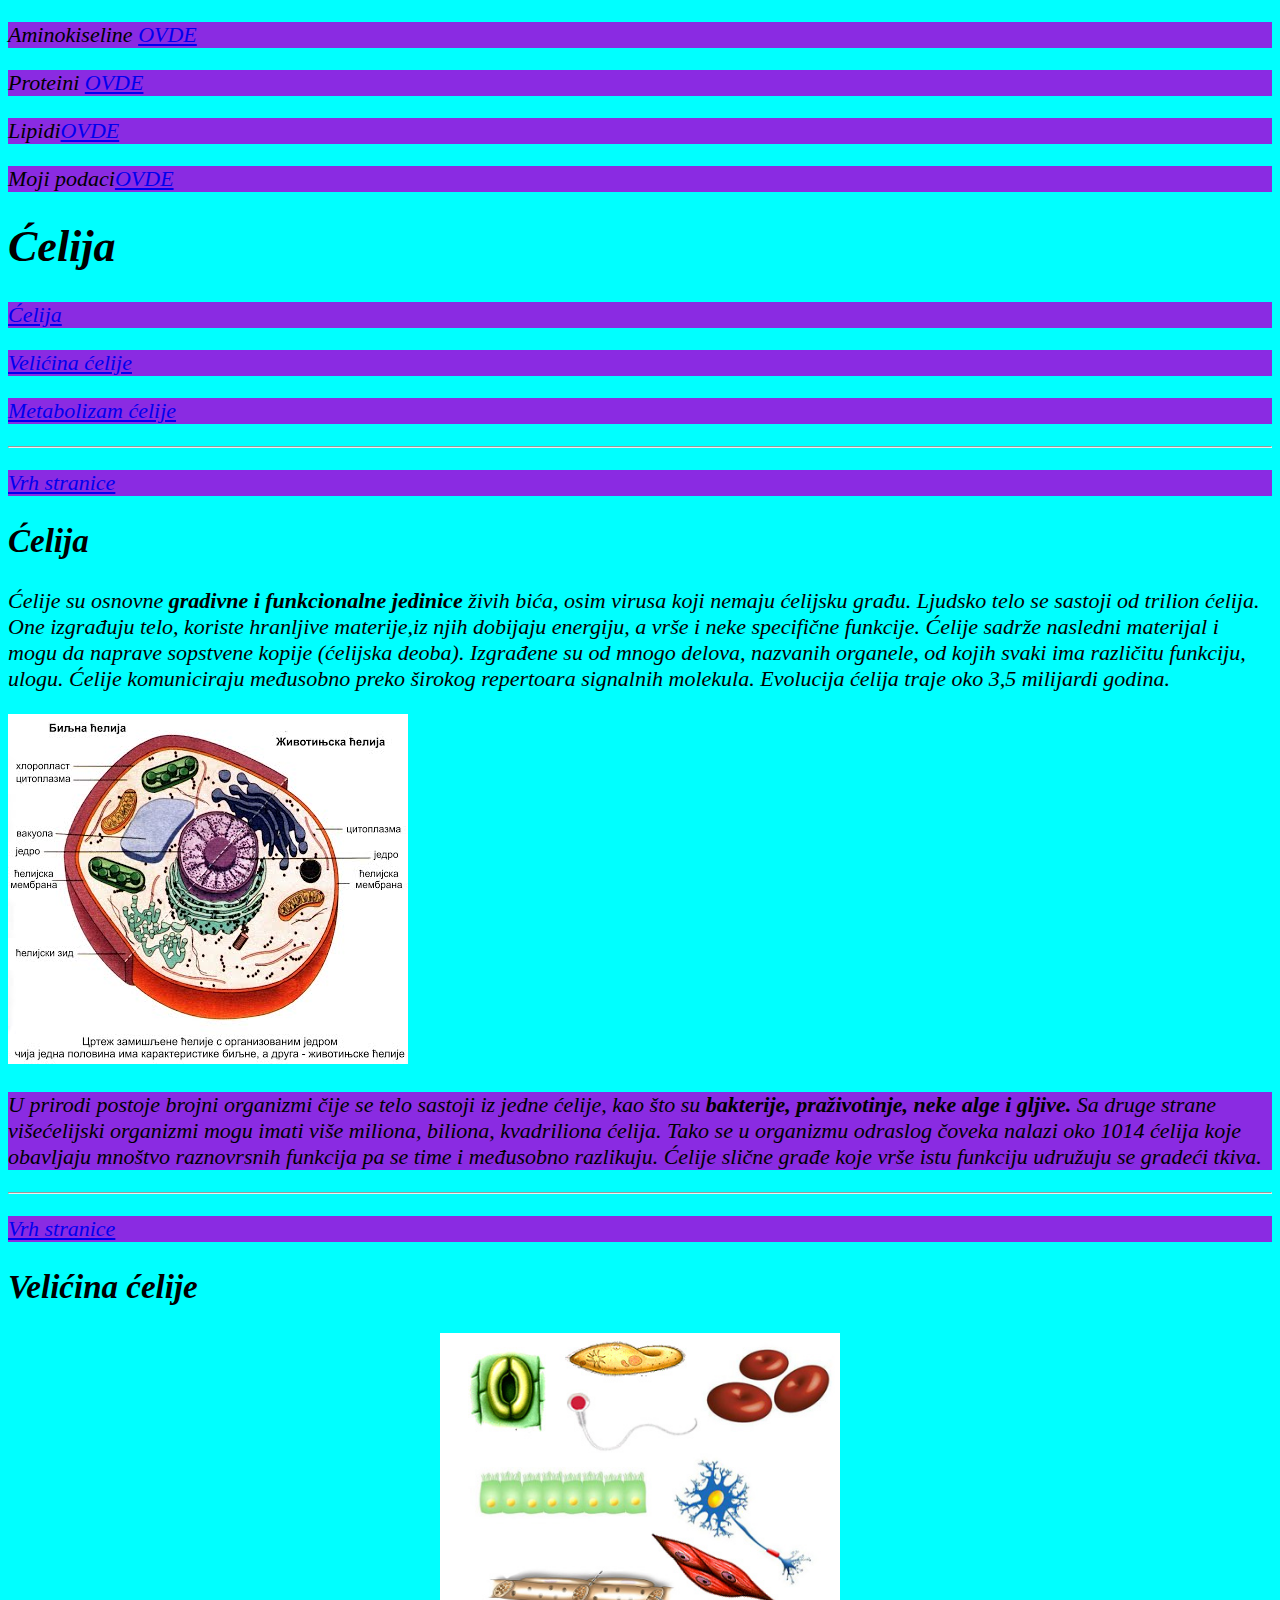
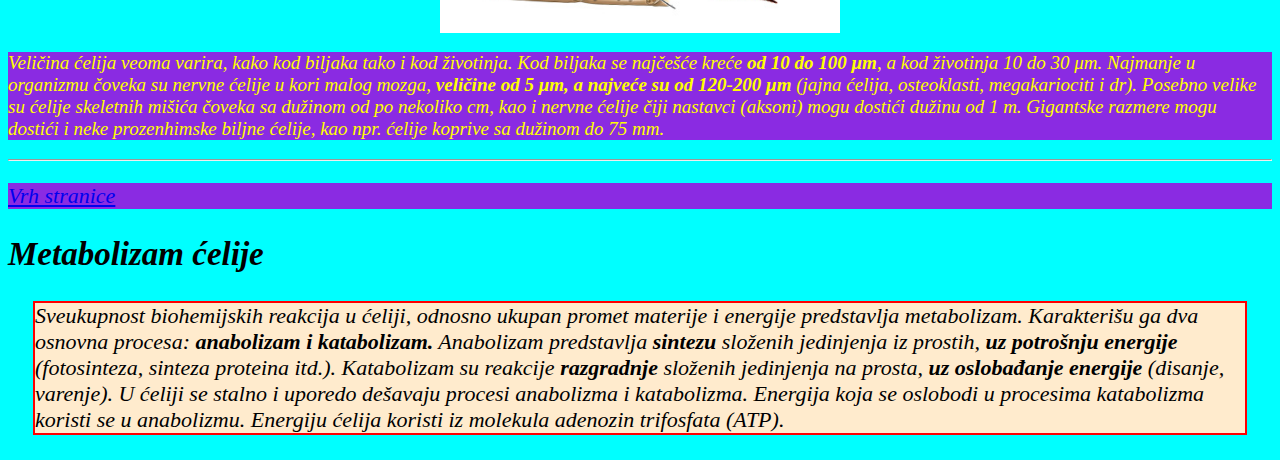
<file: index.html>
<!DOCTYPE html>
<html>

<head>
    <meta charset="UTF-8">
    <title>Ćelija</title>
    <link rel="stylesheet" href="stilovi.css">
    <style>
        p,
        p {
            font-size: 22px;
            background-color: blueviolet;
            font-weight: 20px;
        }
        #c{
            display: block;
            margin-left: auto;
            margin-right: auto;
        }
    </style>
</head>

<body>
    <p>Aminokiseline <a href="drugo/aminokiseline.html">OVDE</a></p>
    <p>Proteini <a href="drugo/proteini.html">OVDE</a></p>
    <p>Lipidi<a href="drugo/lipidi.html">OVDE</a></p>
    <p>Moji podaci<a href="vezba1.html">OVDE</a></p>
    <h1>Ćelija</h1>
    <p><a href="#Ćelija">Ćelija</a></p>
    <p><a href="#Veličina ćelije">Velićina ćelije</a></p>
    <p><a href="#Metabolizam ćelije">Metabolizam ćelije</a></p>
    <hr>
    <p><a href="#top">Vrh stranice</a></p>
    <h2 id="Ćelija">Ćelija</h2>Ćelije su osnovne <strong> gradivne i funkcionalne jedinice</strong> živih bića, osim
    virusa koji nemaju ćelijsku građu. Ljudsko telo se sastoji od trilion ćelija. One izgrađuju telo, koriste hranljive
    materije,iz njih dobijaju energiju, a vrše i neke specifične funkcije. Ćelije sadrže nasledni materijal i mogu da
    naprave sopstvene kopije <em>(ćelijska deoba).</em> Izgrađene su od mnogo delova, nazvanih organele, od kojih svaki
    ima različitu funkciju, ulogu. Ćelije komuniciraju međusobno preko širokog repertoara signalnih molekula. Evolucija
    ćelija traje oko 3,5 milijardi godina.</p>
    <img src="slike/Celija 1.jpg" alt="celija" width=400>
    <p>U prirodi postoje brojni organizmi čije se telo sastoji iz jedne ćelije, kao što su <strong>bakterije,
            praživotinje, neke alge i gljive.</strong> Sa druge strane višećelijski organizmi mogu imati više miliona,
        biliona, kvadriliona ćelija. Tako se u organizmu odraslog čoveka nalazi oko 1014 ćelija koje obavljaju mnoštvo
        raznovrsnih funkcija pa se time i međusobno razlikuju. Ćelije slične građe koje vrše istu funkciju udružuju se
        gradeći tkiva.</p>
    <hr>
    <p><a href="#top">Vrh stranice</a></p>
    <h2 id="Velićina ćelije">Velićina ćelije</h2>
    <img id="c" src="slike/oblici_celija.jpg" alt="celija" width=400>
    <p class="vazno">Veličina ćelija veoma varira, kako kod biljaka tako i kod životinja. Kod biljaka se najčešće kreće
        <strong>od 10 do 100 μm</strong>, a kod životinja <em>10 do 30 μm</em>. Najmanje u organizmu čoveka su nervne
        ćelije u kori malog mozga, <strong>veličine od 5 μm, a najveće su od 120-200 μm</strong> (jajna ćelija,
        osteoklasti, megakariociti i dr). Posebno velike su ćelije skeletnih mišića čoveka sa dužinom od po nekoliko cm,
        kao i nervne ćelije čiji nastavci (aksoni) mogu dostići dužinu od 1 m. Gigantske razmere mogu dostići i neke
        prozenhimske biljne ćelije, kao npr. ćelije koprive sa dužinom do <em>75 mm</em>.</p>
    <hr>
    <p><a href="#top">Vrh stranice</a></p>
    <h2 id="Metabolizam ćelije">Metabolizam ćelije</h2>
    <p class="napomena">Sveukupnost biohemijskih reakcija u ćeliji, odnosno ukupan promet materije i energije
        predstavlja metabolizam. Karakterišu ga dva osnovna procesa: <strong>anabolizam i katabolizam.</strong>
        Anabolizam predstavlja <strong>sintezu</strong> složenih jedinjenja iz prostih, <strong>uz potrošnju
            energije</strong> (fotosinteza, sinteza proteina itd.). Katabolizam su reakcije <strong>razgradnje</strong>
        složenih jedinjenja na prosta, <strong>uz oslobađanje energije</strong> (disanje, varenje). U ćeliji se stalno i
        uporedo dešavaju procesi anabolizma i katabolizma. Energija koja se oslobodi u procesima katabolizma koristi se
        u anabolizmu.
        Energiju ćelija koristi iz molekula adenozin trifosfata (ATP).</p>
</body>

</html>
</file>
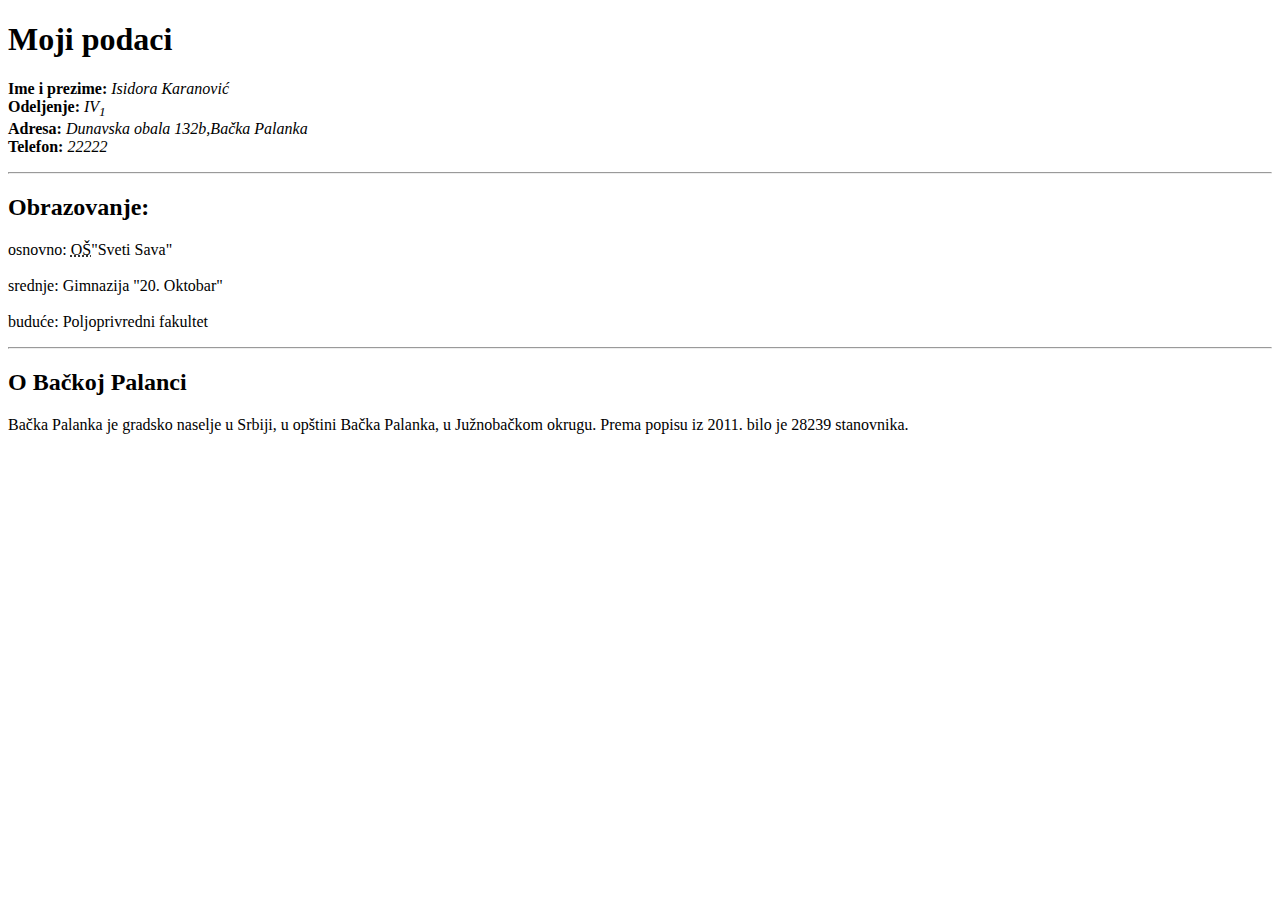
<file: vezba1.html>
<!DOCTYPE html>
<html lang="sr">

<head>
    <meta charset="utf-8">
    <title>1. vezba Isidora Karanović</title>

</head>

<body>
    <h1>Moji podaci</h1>

    <p>
        <b>Ime i prezime:</b> <i>Isidora Karanović</i> <br>
        <b>Odeljenje:</b> <i>IV<sub>1</sub></i> <br>
        <b>Adresa:</b> <i>Dunavska obala 132b,Bačka Palanka</i> <br>
        <b>Telefon:</b> <i>22222</i> <br>
    </p>

    <hr>

    <h2>Obrazovanje:</h2>

    <p>
        osnovno: <abbr title="Osnovna škola">OŠ</abbr>"Sveti Sava"
        <br><br>
        srednje: Gimnazija "20. Oktobar"
        <br><br>
        buduće: Poljoprivredni fakultet
    </p>

    <hr>

    <h2>O Bačkoj Palanci</h2>

    <p>
        Bačka Palanka je gradsko naselje u Srbiji, u opštini Bačka Palanka, u Južnobačkom okrugu. Prema popisu iz 2011.
        bilo je 28239 stanovnika.</p>
</body>
</html>
</file>
<file: stilovi.css>
body{
    background-color: aqua;
    font-family: 'Times New Roman', Times, serif;
    font-style: italic;
    font-size:22px;
}
.napomena{
    border:2px solid red;
    background-color: blanchedalmond;
    margin:25px;
}
.vazno{
    font-weight:22px;
    font-size:19px;
    color:yellow;
}
#autor{
    color: violet;
    font-size:18px;
    font-weight:15px;
}
</file>
